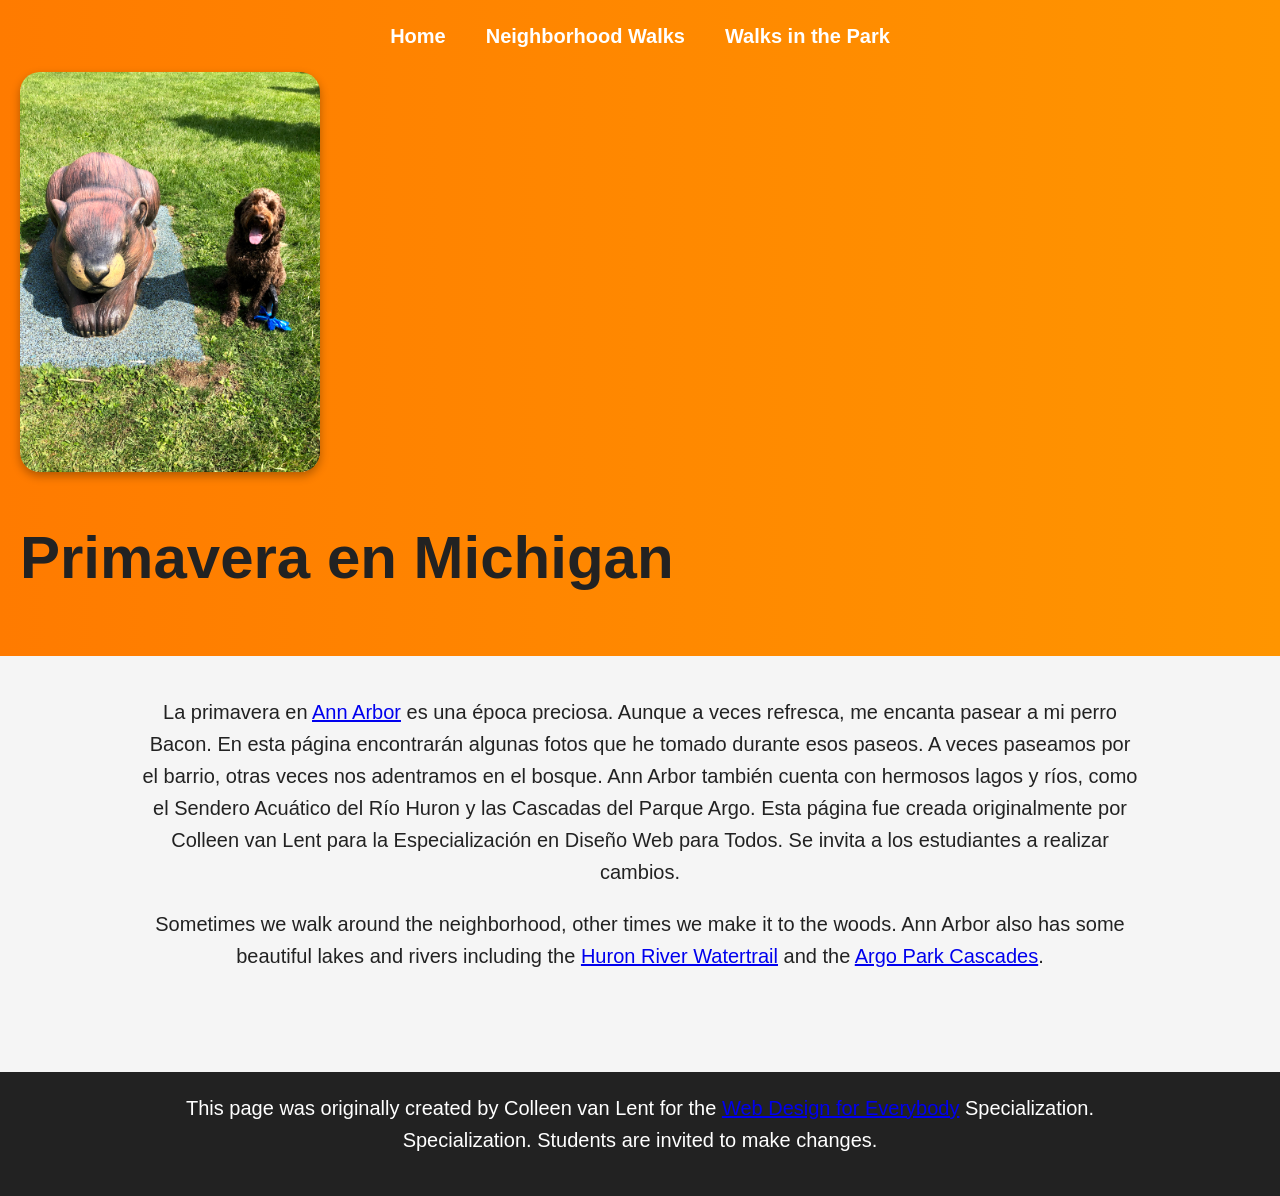
<file: index.html>
<!DOCTYPE html>
<html lang="en">

<head>
    <meta charset="utf-8">
    <meta name="viewport" content="width=device-width">
    <title>Springtime In Michigan</title>
    <!-- You will need to link to the CSS file -->
    <link rel="stylesheet" href="style.css">
    <link href="https://fonts.googleapis.com/css2?family=Poppins:wght@300;400;600;700&display=swap" rel="stylesheet">
</head>

<body>
    <header>
        <nav>
            <ul>
                <li><a href="index.html">Home</a></li>
                <li><a href="neighborhood.html">Neighborhood Walks</a></li>
                <li><a href="parks.html">Walks in the Park</a></li>
            </ul>
        </nav>
        <img src="images/BaconGallupPark.jpg" width="200" alt="Brown Labradoodle sitting next to a statue.">
        <h1>Primavera en Michigan</h1>
    </header>
    <main>
        <p>La primavera en <a href="https://www.michigan.org/city/ann-arbor">Ann Arbor</a> es una época preciosa. Aunque a veces refresca, me encanta pasear a mi perro Bacon. En esta página encontrarán
            algunas fotos que he tomado durante esos paseos.

            A veces paseamos por el barrio, otras veces nos adentramos en el bosque. Ann Arbor también cuenta con
            hermosos lagos y ríos, como el Sendero Acuático del Río Huron y las Cascadas del Parque Argo.

            Esta página fue creada originalmente por Colleen van Lent para la Especialización en Diseño Web para Todos.
            Se invita a los estudiantes a realizar cambios.</p>

        <p>Sometimes we walk around the neighborhood, other times we make it to the woods. Ann Arbor also has some
            beautiful lakes and rivers including the <a
                href="https://www.annarbor.org/things-to-do/recreation-outdoors/huron-river/">Huron River Watertrail</a>
            and
            the <a href="https://www.a2gov.org/departments/Parks-Recreation/parks-places/argo/pages/default.aspx">Argo
                Park
                Cascades</a>.</p>

    </main>
    <footer>
        <p>This page was originally created by Colleen van Lent for the <a
                href="https://www.coursera.org/specializations/web-design"> Web Design for Everybody</a> Specialization.
            Specialization. Students are invited to make changes.</p>
    </footer>

</body>

</html>
</file>
<file: style.css>
*{
    margin: 0;
    padding: 0;
    box-sizing: border-box;
}

body{
    font-family: Arial, sans-serif;
    background-color: #f5f5f5;
    color: #222;
    line-height: 1.6;
}


header{
    background: linear-gradient(90deg, #ff7b00, #ff9500);
    padding: 20px;
}

nav ul{
    display: flex;
    justify-content: center;
    gap: 40px;
    list-style: none;
}

nav a{
    text-decoration: none;
    color: white;
    font-size: 20px;
    font-weight: bold;
    transition: 0.3s;
}

nav a:hover{
    color: black;
}

main{
    padding: 40px;
    text-align: center;
}

h1{
    font-size: 60px;
    margin-top: 30px;
    margin-bottom: 30px;
    color: #222;
}

p{
    font-size: 20px;
    max-width: 1000px;
    margin: auto;
    margin-bottom: 20px;
}

img{
    width: 300px;
    border-radius: 20px;
    margin-top: 20px;
    box-shadow: 0px 4px 10px rgba(0,0,0,0.3);
}

footer{
    background-color: #222;
    color: white;
    text-align: center;
    padding: 20px;
    margin-top: 40px;
}
</file>
